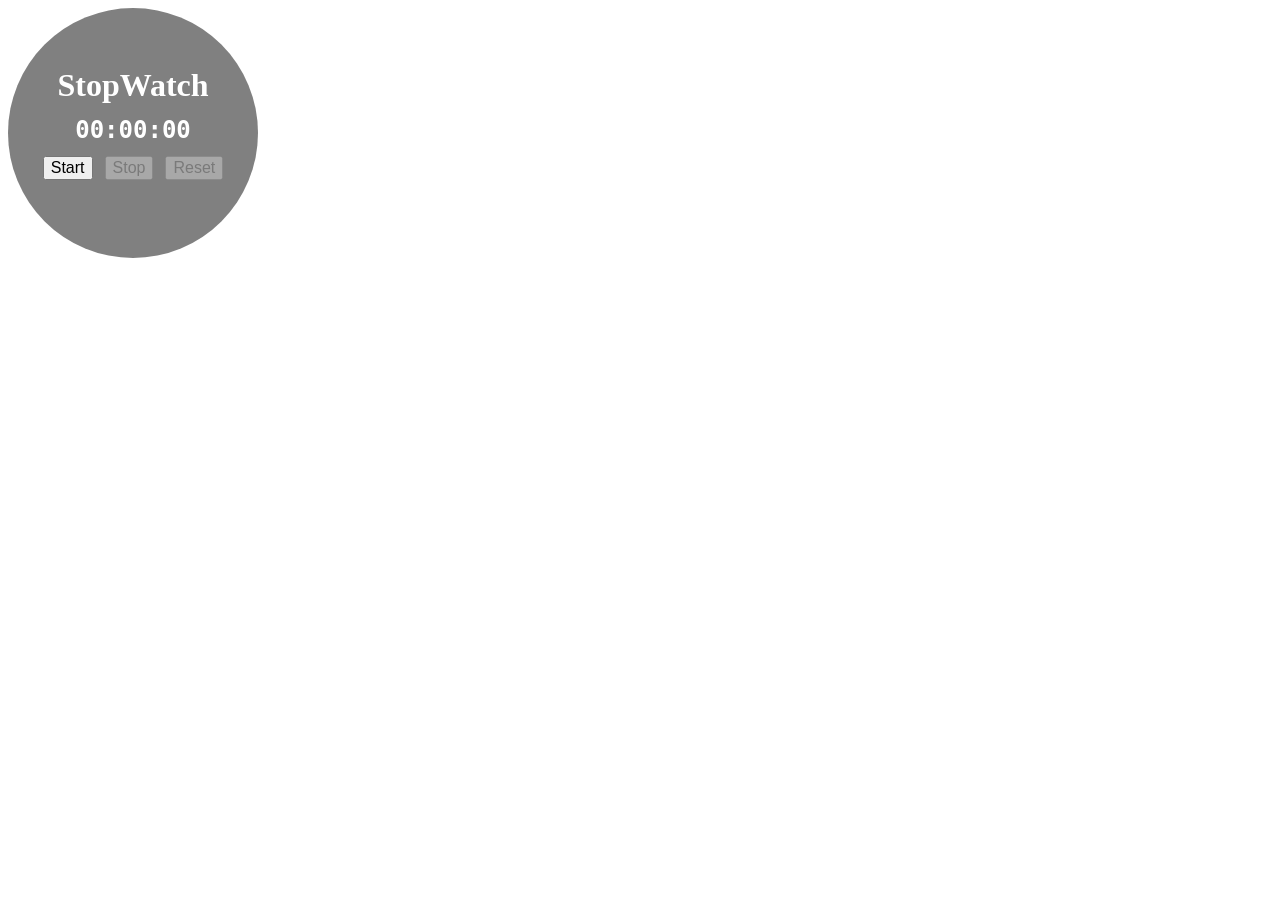
<file: task1/index.html>
<!DOCTYPE html>
<html lang="en">
<head>
    <meta charset="UTF-8">
    <meta http-equiv="X-UA-Compatible" content="IE=edge">
    <meta name="viewport" content="width=device-width, initial-scale=1.0">
    <link rel="stylesheet" href="style.css">
    <title>Document</title>
</head>
<body>
    <div id="stopwatch">
        <h1>StopWatch</h1>
        <div id="timer" role="timer">00:00:00</div>
        <button id="start-button">Start</button>
        <button id="stop-button">Stop</button>
        <button id="reset-button">Reset</button>
    </div>

    <script src="task.js"></script>
</body>
</html>
</file>
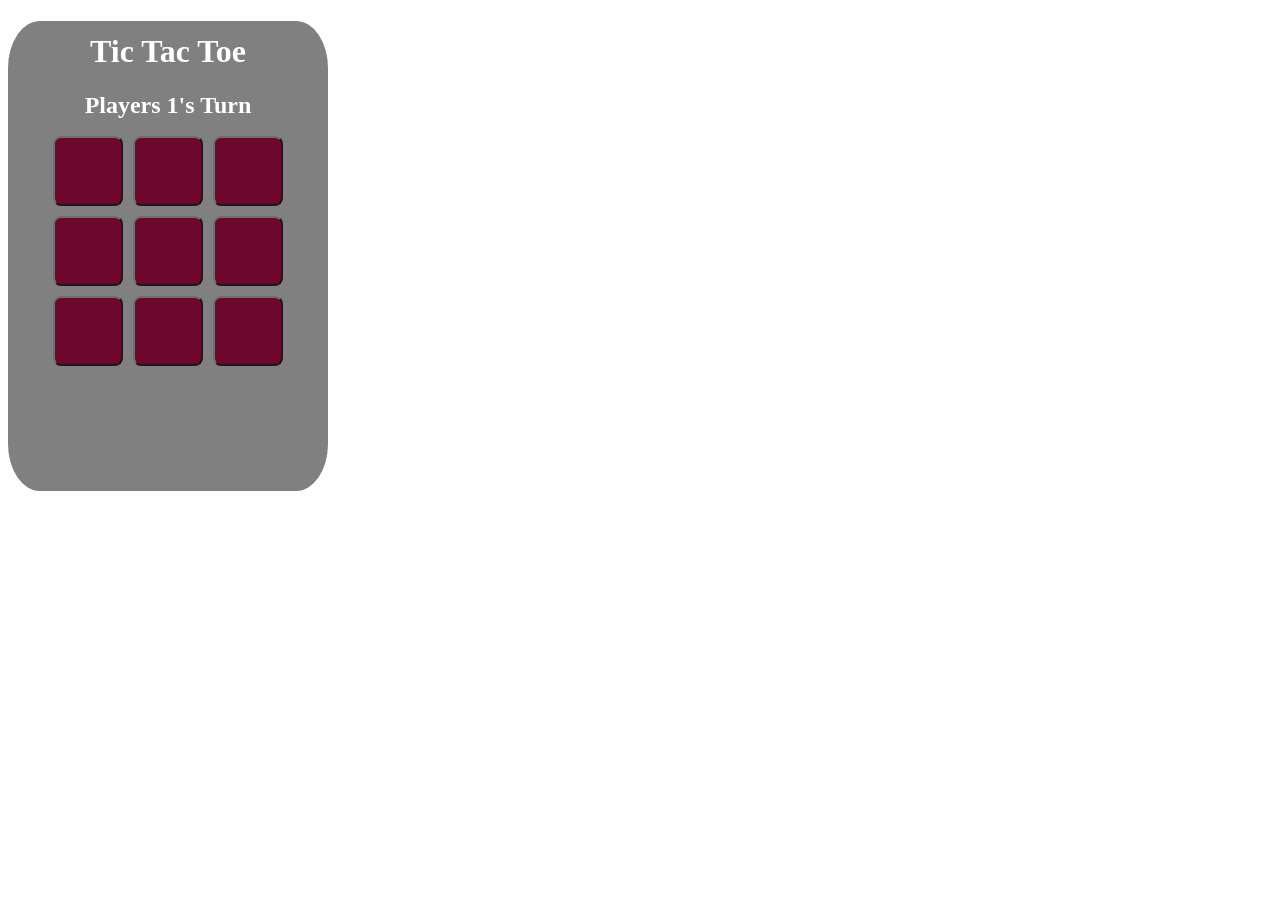
<file: task2/index.html>
<!DOCTYPE html>
<html lang="en">
<head>
    <meta charset="UTF-8">
    <meta http-equiv="X-UA-Compatible" content="IE=edge">
    <meta name="viewport" content="width=device-width, initial-scale=1.0">
    <link rel="stylesheet" href="style.css">
    <title>Document</title>
</head>
<body>
    <div id="board">
        <h1>Tic Tac Toe</h1>
        <h2 id="game-heading" aria-live="polite">Players 1's Turn</h2>
        <table role="grid">
          <tr>
            <td><button class="game-square"></button></td>
            <td><button class="game-square"></button></td>
            <td><button class="game-square"></button></td>
          </tr>
          <tr>
            <td><button class="game-square"></button></td>
            <td><button class="game-square"></button></td>
            <td><button class="game-square"></button></td>
          </tr>
          <tr>
            <td><button class="game-square"></button></td>
            <td><button class="game-square"></button></td>
            <td><button class="game-square"></button></td>
          </tr>
        </table>
        <button id="restart-button">Restart Game</button>
      </div>
      <script src="main.js"></script>
</body>
</html>
</file>
<file: task1/style.css>
#stopwatch {
  display: grid;
  width: 250px;
  height: 250px;
  border-radius: 50%;
  background-color: grey;
  color: white;
  text-align: center;
  grid-column-gap: 12px;
  align-content: center;
  justify-content: center;
  grid-template-areas: "header header header" "timer timer timer" "start stop reset";
}

h1 {
  margin: -20px 0 0 0;
  grid-area: header;
}

button {
  font-size: 16px;
  cursor: pointer;
}

button:disabled {
  cursor: default;
}

#start-button {
  grid-area: start;
}

#stop-button {
  grid-area: stop;
}

#reset-button {
  grid-area: reset;
}

#timer {
  margin: 12px;
  font-size: 24px;
  font-weight: bold;
  font-family: monospace;
  grid-area: timer;
}/*# sourceMappingURL=style.css.map */
</file>
<file: task2/style.css>
#board {
    width: 280px;
    min-height: 450px;
    border-radius: 10%;
    padding: 0 20px 20px 20px;
    text-align: center;
    background-color: grey;
    color: white;
  }
  h1 {
    padding-top: 12px;
  }
  h2 {
    margin: 8px;
  }
  table {
    margin: auto;
    border-spacing: 8px;
  }
  button {
    font-weight: bold;
    border-radius: 8px;
    cursor: pointer;
    background-color: #6e072d;
    border-color: #6e6e6e;
    color: white;
  }
  .game-square {
    font-size: 50px;
    width: 70px;
    height: 70px;
    vertical-align: top;
  }
  .game-square:disabled {
    cursor: default;
  }
  #restart-button {
    display: none;
    font-size: 24px;
    padding: 12px;
    margin: 12px auto;
  }
</file>
